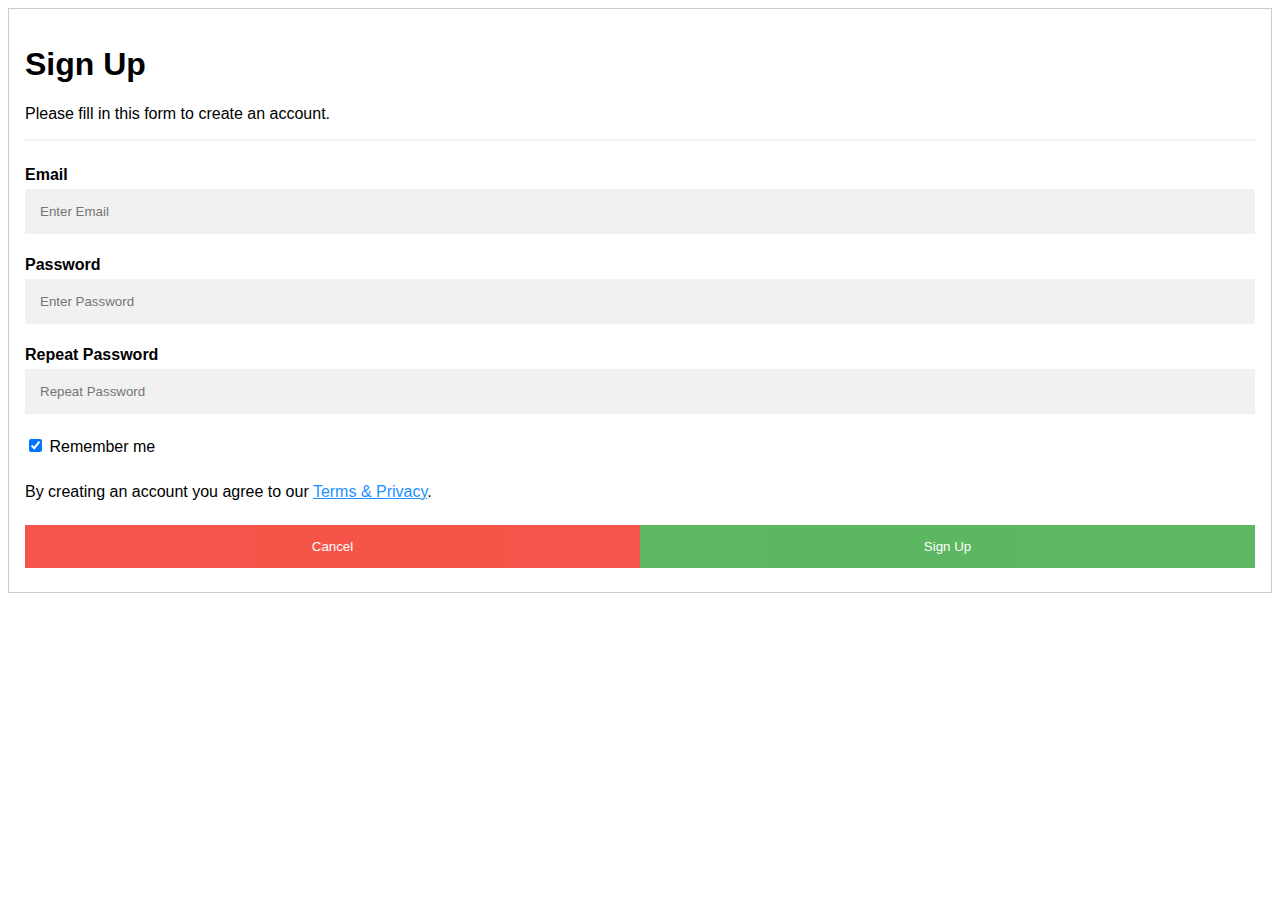
<file: src/main/resources/static/SignUp.html>
<!DOCTYPE html>
<head>
    <title>Sing Up!</title>
    <link rel="stylesheet" type="text/css" href="SignUpStyle.css">
</head>
<html>
<body>
<form action="/action_page.php" style="border:1px solid #ccc">
    <div class="container">
        <h1>Sign Up</h1>
        <p>Please fill in this form to create an account.</p>
        <hr>

        <label for="email"><b>Email</b></label>
        <input id="email" type="text" placeholder="Enter Email" name="email" required>

        <label for="psw"><b>Password</b></label>
        <input id="psw" type="password" placeholder="Enter Password" name="psw" required>

        <label for="psw-repeat"><b>Repeat Password</b></label>
        <input id="psw-repeat" type="password" placeholder="Repeat Password" name="psw-repeat" required>

        <label>
            <input type="checkbox" checked="checked" name="remember" style="margin-bottom:15px"> Remember me
        </label>

        <p>By creating an account you agree to our <a href="#" style="color:dodgerblue">Terms & Privacy</a>.</p>

        <div class="clearfix">
            <button type="button" class="cancelbtn">Cancel</button>
            <button type="submit" class="signupbtn">Sign Up</button>
        </div>
    </div>
</form>
</body>
</html>
</file>
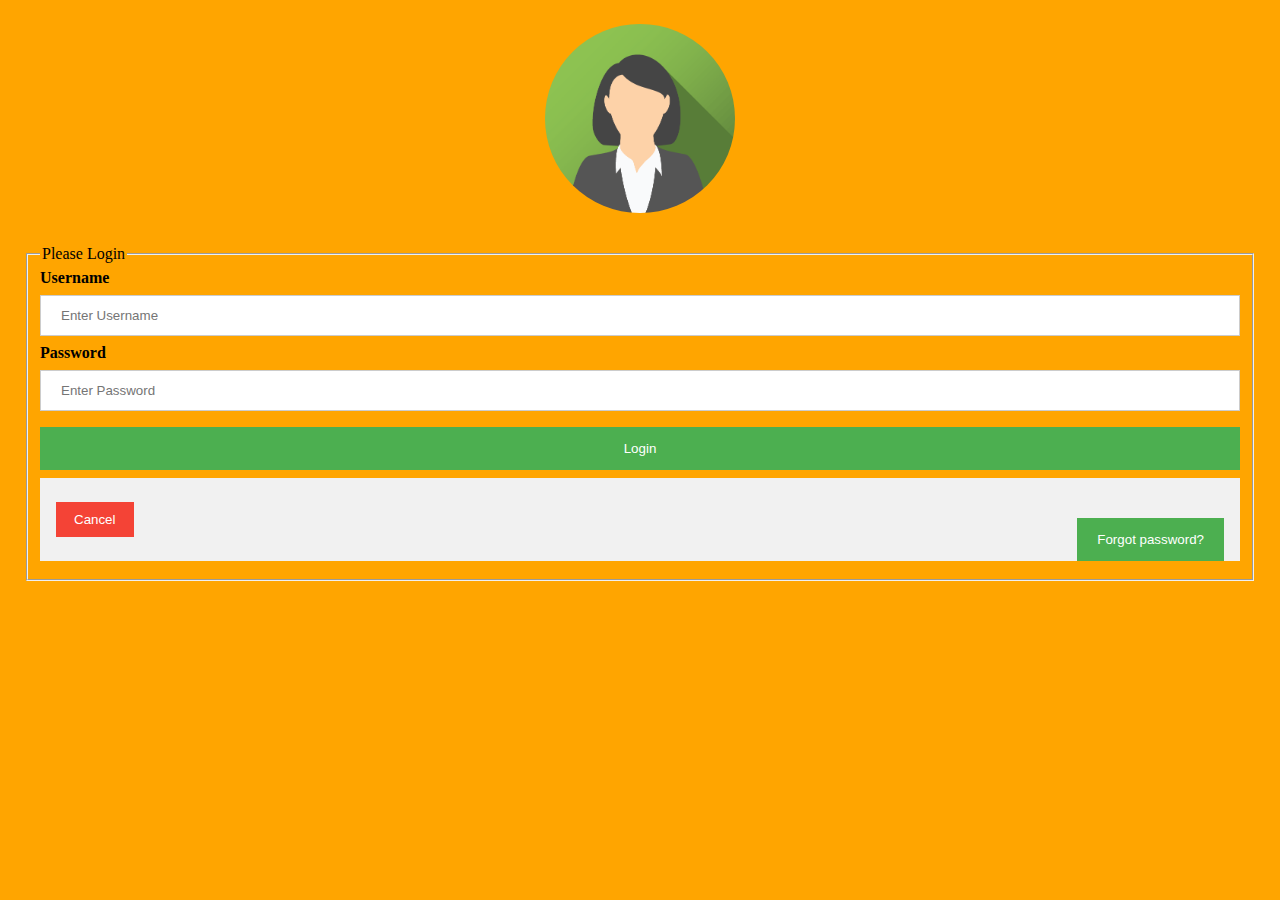
<file: src/main/resources/static/templates/login.html>
<!DOCTYPE html>
<html lang="eng" xmlns:th="http://www.thymeleaf.org">
<head>
<title>Sing Up!</title>
<link rel="stylesheet" type="text/css"  href="../css/loginStyle.css">
</head>

<body>
<div th:fragment="content">
    <form name="f" th:action="@{/login}" method="post">
        <div class="imgcontainer">
            <img class="avatar" src="../images/img_avatar2.png" alt="Avatar">
        </div>
        <div class="container">
            <fieldset>
                <legend>Please Login</legend>
                <label for="uname"><b>Username</b></label>
                <input id="uname" type="text" placeholder="Enter Username" name="username">
                <label for="psw"><b>Password</b></label>
                <input id="psw" type="password" placeholder="Enter Password" name="password">
                <button type="submit">Login</button>

                <div class="container" style="background-color:#f1f1f1">
                <button type="button" class="cancelbtn">Cancel</button>
                <span class="psw"> <button type="submit">Forgot password?</button></span>
                </div>

            </fieldset>
        </div>
    </form>
</div>
</body>
</html>
</file>
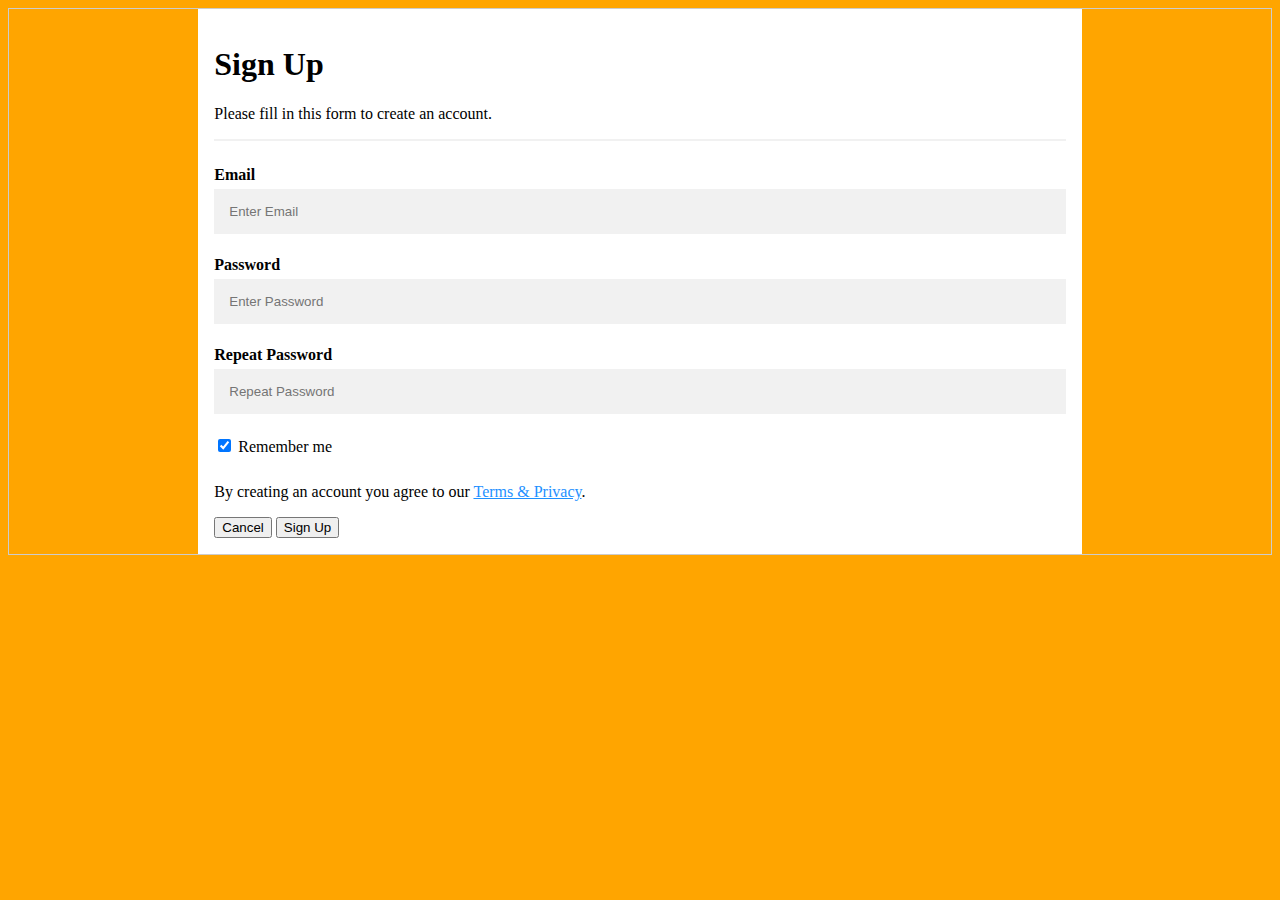
<file: src/main/resources/static/templates/SignUp.html>
<!DOCTYPE html>
<head>
    <title>Sing Up!</title>
    <link rel="stylesheet" type="text/css" href="../css/SignUpStyle.css">
</head>
<html>
<body>
<form action="/action_page.php" style="border:1px solid #ccc">
    <div class="container">
        <h1>Sign Up</h1>
        <p>Please fill in this form to create an account.</p>
        <hr>

        <label for="email"><b>Email</b></label>
        <input id="email" type="text" placeholder="Enter Email" name="email" required>

        <label for="psw"><b>Password</b></label>
        <input id="psw" type="password" placeholder="Enter Password" name="psw" required>

        <label for="psw-repeat"><b>Repeat Password</b></label>
        <input id="psw-repeat" type="password" placeholder="Repeat Password" name="psw-repeat" required>

        <label>
            <input type="checkbox" checked="checked" name="remember" style="margin-bottom:15px"> Remember me
        </label>

        <p>By creating an account you agree to our <a href="#" style="color:dodgerblue">Terms & Privacy</a>.</p>

        <div class="clearfix">
            <button type="button" class="cancelbtn">Cancel</button>
            <button type="submit" class="signupbtn">Sign Up</button>
        </div>
    </div>
</form>
</body>
</html>
</file>
<file: src/main/resources/static/SignUpStyle.css>
body {font-family: Arial, Helvetica, sans-serif;}
* {box-sizing: border-box}

/* Full-width input fields */
input[type=text], input[type=password] {
    width: 100%;
    padding: 15px;
    margin: 5px 0 22px 0;
    display: inline-block;
    border: none;
    background: #f1f1f1;
}

input[type=text]:focus, input[type=password]:focus {
    background-color: #ddd;
    outline: none;
}

hr {
    border: 1px solid #f1f1f1;
    margin-bottom: 25px;
}

/* Set a style for all buttons */
button {
    background-color: #4CAF50;
    color: white;
    padding: 14px 20px;
    margin: 8px 0;
    border: none;
    cursor: pointer;
    width: 100%;
    opacity: 0.9;
}

button:hover {
    opacity:1;
}

/* Extra styles for the cancel button */
.cancelbtn {
    padding: 14px 20px;
    background-color: #f44336;
}

/* Float cancel and signup buttons and add an equal width */
.cancelbtn, .signupbtn {
    float: left;
    width: 50%;
}

/* Add padding to container elements */
.container {
    padding: 16px;
}

/* Clear floats */
.clearfix::after {
    content: "";
    clear: both;
    display: table;
}

/* Change styles for cancel button and signup button on extra small screens */
@media screen and (max-width: 300px) {
    .cancelbtn, .signupbtn {
        width: 100%;
    }
}
</file>
<file: src/main/resources/static/css/loginStyle.css>
body{
    background-color: orange;
}
.form {
    width: 80%;
    margin: auto;
    border: 3px solid #f1f1f1;
    background-color: white;
}

/* Full-width inputs */
input[type=text], input[type=password] {
    width: 100%;
    padding: 12px 20px;
    margin: 8px 0;
    display: inline-block;
    border: 1px solid #ccc;
    box-sizing: border-box;
}

/* Set a style for all buttons */
button {
    background-color: #4CAF50;
    color: white;
    padding: 14px 20px;
    margin: 8px 0;
    border: none;
    cursor: pointer;
    width: 100%;
}

/* Add a hover effect for buttons */
button:hover {
    opacity: 0.8;
}

/* Extra style for the cancel button (red) */
.cancelbtn {
    width: auto;
    padding: 10px 18px;
    background-color: #f44336;
}

/* Center the avatar image inside this container */
.imgcontainer {
    text-align: center;
    margin: 24px 0 12px 0;
}

/* Avatar image */
img.avatar {
    width: 15%;
    border-radius: 50%;
}

/* Add padding to containers */
.container {
    padding: 16px;
}

.img{
    width: 15%;
}
/* The "Forgot password" text */
span.psw {
    float: right;
    padding-top: 16px;
}

/* Change styles for span and cancel button on extra small screens */
@media screen and (max-width: 300px) {
    span.psw {
        display: block;
        float: none;
    }
    .cancelbtn {
        width: 100%;
    }
}

.alert {
    padding: 20px;
    background-color: green;
    color: white;
}

.fail {
    padding: 20px;
    background-color: red;
    color: white;
}

.display{
    display: block !important;
}
</file>
<file: src/main/resources/static/css/SignUpStyle.css>
* {box-sizing: border-box}

body{
    background-color: orange;
}
/* Add padding to containers */
.container {
    width: 70%;
    margin: auto;
    background-color: white;
    padding: 16px;
}

/* Full-width input fields */
input[type=text], input[type=password] {
    width: 100%;
    padding: 15px;
    margin: 5px 0 22px 0;
    display: inline-block;
    border: none;
    background: #f1f1f1;
}

input[type=text]:focus, input[type=password]:focus {
    background-color: #ddd;
    outline: none;
}

/* Overwrite default styles of hr */
hr {
    border: 1px solid #f1f1f1;
    margin-bottom: 25px;
}

/* Set a style for the submit/register button */
.registerbtn {
    background-color: #4CAF50;
    color: white;
    padding: 16px 20px;
    margin: 8px 0;
    border: none;
    cursor: pointer;
    width: 100%;
    opacity: 0.9;
}

.registerbtn:hover {
    opacity:1;
}

/* Add a blue text color to links */
a {
    color: dodgerblue;
}

/* Set a grey background color and center the text of the "sign in" section */
.signin {
    background-color: #f1f1f1;
    text-align: center;
}

.alert {
    padding: 20px;
    background-color: #f44336;
    color: white;
}

.display{
    display: block !important;
}
</file>
